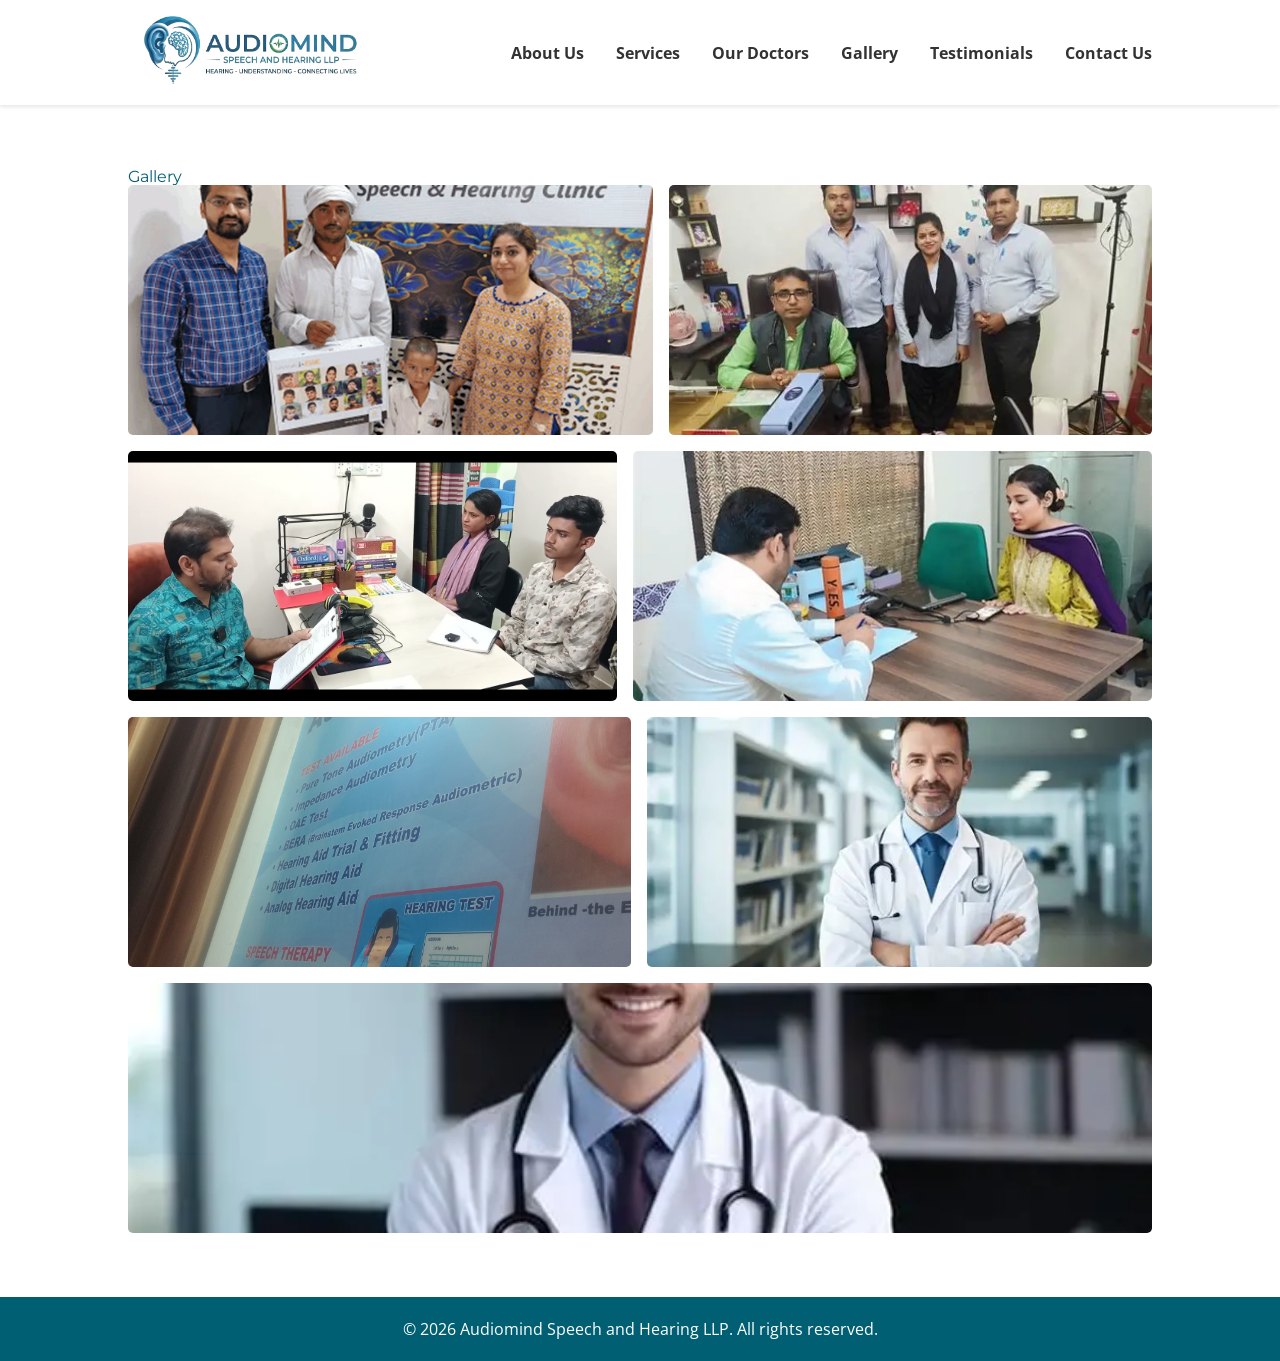
<file: gallery.html>
<!DOCTYPE html>
<html lang="en">
<head>
    <meta charset="UTF-8">
    <meta name="viewport" content="width=device-width, initial-scale=1.0">
    <title>Gallery - Audiomind Speech and Hearing LLP</title>
    <link rel="icon" href="images/logo.png" type="image/png">
    <link rel="preconnect" href="https://fonts.googleapis.com">
    <link rel="preconnect" href="https://fonts.gstatic.com" crossorigin>
    <link href="https://fonts.googleapis.com/css2?family=Montserrat:wght@400;700&family=Open+Sans:wght@400;600&display=swap" rel="stylesheet">
    <link rel="stylesheet" href="css/style.css">
</head>
<body>
    <header>
        <nav>
            <div class="logo">
                <a href="index.html"><img src="images/logo.png" alt="Audiomind Logo"></a>
            </div>
            <ul class="nav-links">
                <li><a href="index.html#about">About Us</a></li>
                <li><a href="index.html#services">Services</a></li>
                <li><a href="index.html#doctors">Our Doctors</a></li>
                <li><a href="index.html#gallery">Gallery</a></li>
                <li><a href="index.html#testimonials">Testimonials</a></li>
                <li><a href="index.html#contact">Contact Us</a></li>
            </ul>
            <div class="burger">
                <div class="line1"></div>
                <div class="line2"></div>
                <div class="line3"></div>
            </div>
        </nav>
    </header>

    <main>
        <section id="full-gallery">
            <div class="container">
                <h2>Gallery</h2>
                <div class="full-gallery-grid">
                    <img src="images/image1.png" alt="Gallery Image 1" class="full-gallery-img">
                    <img src="images/image2.png" alt="Gallery Image 2" class="full-gallery-img">
                    <img src="images/image3.png" alt="Gallery Image 3" class="full-gallery-img">
                    <img src="images/image4.png" alt="Gallery Image 4" class="full-gallery-img">
                    <img src="images/services.jpeg" alt="Services Image" class="full-gallery-img">
                    <img src="images/doctor1.png" alt="Doctor 1" class="full-gallery-img">
                    <img src="images/doctor2.png" alt="Doctor 2" class="full-gallery-img">
                </div>
            </div>
        </section>
    </main>

    <div id="lightbox" class="lightbox">
        <span class="close-lightbox">&times;</span>
        <img class="lightbox-content" id="lightbox-img">
    </div>

    <footer>
        <div class="container">
            <p>&copy; 2026 Audiomind Speech and Hearing LLP. All rights reserved.</p>
        </div>
    </footer>

    <script src="js/script.js"></script>
</body>
</html>
</file>
<file: css/style.css>
/* Basic CSS Reset */
html, body, div, span, applet, object, iframe,
h1, h2, h3, h4, h5, h6, p, blockquote, pre,
a, abbr, acronym, address, big, cite, code,
del, dfn, em, img, ins, kbd, q, s, samp,
small, strike, strong, sub, sup, tt, var,
b, u, i, center,
dl, dt, dd, ol, ul, li,
fieldset, form, label, legend,
table, caption, tbody, tfoot, thead, tr, th, td,
article, aside, canvas, details, embed,
figure, figcaption, footer, header, hgroup,
menu, nav, output, ruby, section, summary,
time, mark, audio, video {
    margin: 0;
    padding: 0;
    border: 0;
    font-size: 100%;
    font: inherit;
    vertical-align: baseline;
}
/* HTML5 display-role reset for older browsers */
article, aside, details, figcaption, figure,
footer, header, hgroup, menu, nav, section {
    display: block;
}
body {
    line-height: 1;
}
ol, ul {
    list-style: none;
}
blockquote, q {
    quotes: none;
}
blockquote:before, blockquote:after,
q:before, q:after {
    content: '';
    content: none;
}
table {
    border-collapse: collapse;
    border-spacing: 0;
}

/* General Styles */
body {
    font-family: 'Open Sans', sans-serif;
    margin: 0;
    padding: 0;
    box-sizing: border-box;
    color: #333;
    overflow-x: hidden; /* Fix for horizontal scroll bug */
}

.container {
    width: 80%;
    margin: 0 auto;
}

h1, h2, h3 {
    font-family: 'Montserrat', sans-serif;
    color: #005f73;
}

.btn {
    background-color: #005f73;
    color: #fff;
    padding: 10px 20px;
    text-decoration: none;
    border-radius: 5px;
    transition: background-color 0.3s ease;
}

.btn:hover {
    background-color: #0a9396;
}

/* Header */
header {
    background-color: #fff;
    box-shadow: 0 2px 4px rgba(0, 0, 0, 0.1);
    position: sticky;
    top: 0;
    z-index: 100;
}

nav {
    display: flex;
    justify-content: space-between;
    align-items: center;
    padding: 1rem 0;
    width: 80%;
    margin: 0 auto;
}

.logo a {
    font-size: 1.5rem;
    font-weight: bold;
    color: #005f73;
    text-decoration: none;
}

.logo img {
    max-height: 70px;
}

.nav-links {
    display: flex;
    list-style: none;
}

.nav-links li {
    margin-left: 2rem;
}

.nav-links a {
    text-decoration: none;
    color: #333;
    font-weight: bold;
    transition: color 0.3s ease;
}

.nav-links a:hover {
    color: #0a9396;
}

.burger {
    display: none;
    cursor: pointer;
}

.burger div {
    width: 25px;
    height: 3px;
    background-color: #333;
    margin: 5px;
    transition: all 0.3s ease;
}

/* Hero Section */
#hero {
    background-image: url('../images/background.gif');
    background-size: cover;
    background-position: center;
    height: 100vh;
    display: flex;
    justify-content: center;
    align-items: center;
    text-align: center;
    color: #fff;
    filter: brightness(0.7); /* Added for premium look and text readability */
}

.hero-container {
    background-color: rgba(0, 0, 0, 0.5);
    padding: 2rem;
    border-radius: 10px;
}

#hero h1 {
    font-size: 3rem;
    margin-bottom: 1rem;
    color: #fff;
}

#hero p {
    font-size: 1.2rem;
    margin-bottom: 2rem;
}


/* About Section */
#about {
    padding: 4rem 0;
}

#about h2 {
    text-align: center;
    margin-bottom: 2rem;
}

/* Services Section */
#services {
    background-color: #f4f4f4;
    padding: 4rem 0;
}

#services h2 {
    text-align: center;
    margin-bottom: 2rem;
}

.service-lists {
    display: flex;
    justify-content: space-around;
    gap: 2rem;
}

.service-column {
    flex-basis: 45%;
}

.service-column h3 {
    color: #005f73;
    font-size: 1.5rem;
    margin-bottom: 1rem;
    border-bottom: 2px solid #0a9396;
    padding-bottom: 0.5rem;
}

.service-column ul {
    list-style: disc;
    padding-left: 20px;
}

.service-column li {
    margin-bottom: 0.5rem;
    font-size: 1.1rem;
}
/* Doctors Section */
#doctors {
    padding: 4rem 0;
}

#doctors h2 {
    text-align: center;
    margin-bottom: 2rem;
}

.doctor-cards {
    display: flex;
    overflow-x: auto;
    flex-wrap: nowrap;
    gap: 1rem;
    padding-bottom: 1rem; /* for scrollbar spacing */
}

.doctor-cards .card {
    flex-basis: 250px;
    flex-shrink: 0;
}

.doctor-cards .card img {
    width: 150px;
    height: 150px;
    border-radius: 50%;
    object-fit: cover;
    margin-bottom: 1rem;
}

/* Gallery Section */
#gallery {
    background-color: #f4f4f4;
    padding: 4rem 0;
}

#gallery h2 {
    text-align: center;
    margin-bottom: 2rem;
}

.gallery-grid {
    display: grid;
    grid-template-columns: repeat(auto-fit, minmax(250px, 1fr));
    gap: 1rem;
}

.gallery-grid img {
    width: 100%;
    height: 100%;
    object-fit: cover;
    border-radius: 5px;
    cursor: pointer;
}

/* Full Gallery Page */
#full-gallery {
    padding: 4rem 0;
}

.full-gallery-grid {
    display: flex;
    flex-wrap: wrap;
    gap: 1rem;
}

.full-gallery-grid img {
    height: 250px;
    flex-grow: 1;
    object-fit: cover;
    border-radius: 5px;
}

/* Lightbox */
.lightbox {
    display: none;
    position: fixed;
    z-index: 1000;
    padding-top: 60px;
    left: 0;
    top: 0;
    width: 100%;
    height: 100%;
    overflow: auto;
    background-color: rgba(0, 0, 0, 0.9);
}

.lightbox-content {
    margin: auto;
    display: block;
    width: 80%;
    max-width: 700px;
}

.close-lightbox {
    position: absolute;
    top: 15px;
    right: 35px;
    color: #f1f1f1;
    font-size: 40px;
    font-weight: bold;
    transition: 0.3s;
    cursor: pointer;
}

.close-lightbox:hover,
.close-lightbox:focus {
    color: #bbb;
    text-decoration: none;
    cursor: pointer;
}

#lightbox-img {
    animation-name: zoom;
    animation-duration: 0.6s;
}

@keyframes zoom {
    from {transform:scale(0)}
    to {transform:scale(1)}
}

/* Testimonials Section */
#testimonials {
    padding: 4rem 0;
}

#testimonials h2 {
    text-align: center;
    margin-bottom: 2rem;
}

.testimonial-cards {
    display: flex;
    justify-content: space-around;
    gap: 1rem;
}

.testimonial-cards .card {
    flex-basis: 30%;
    padding: 1.5rem;
    font-style: italic;
}

.testimonial-cards .card h4 {
    margin-top: 1rem;
    text-align: right;
    font-weight: bold;
}

/* Contact Section */
#contact {
    padding: 4rem 0;
}

#contact h2 {
    text-align: center;
    margin-bottom: 2rem;
}

.contact-wrapper {
    display: flex;
    justify-content: space-between;
    gap: 2rem;
}

.contact-form, .contact-info {
    flex-basis: 48%;
}

.contact-form form {
    display: flex;
    flex-direction: column;
}

.contact-form input, .contact-form textarea {
    padding: 0.8rem;
    margin-bottom: 1rem;
    border: 1px solid #ccc;
    border-radius: 5px;
}

/* Footer */
footer {
    background-color: #005f73;
    color: #fff;
    text-align: center;
    padding: 1.5rem 0;
}

/* Responsive Styles */
@media screen and (max-width: 768px) {
    .nav-links {
        position: absolute;
        right: 0;
        height: 92vh;
        top: 8vh;
        background-color: #fff;
        display: flex;
        flex-direction: column;
        align-items: center;
        width: 50%;
        transform: translateX(100%);
        transition: transform 0.5s ease-in;
    }

    .nav-links.nav-active {
        transform: translateX(0%);
    }

    .nav-links li {
        opacity: 0;
    }

    .burger {
        display: block;
    }

    .service-lists, .contact-wrapper {
        flex-direction: column;
    }

    .service-column {
        flex-basis: 100%;
    }
}
</file>
